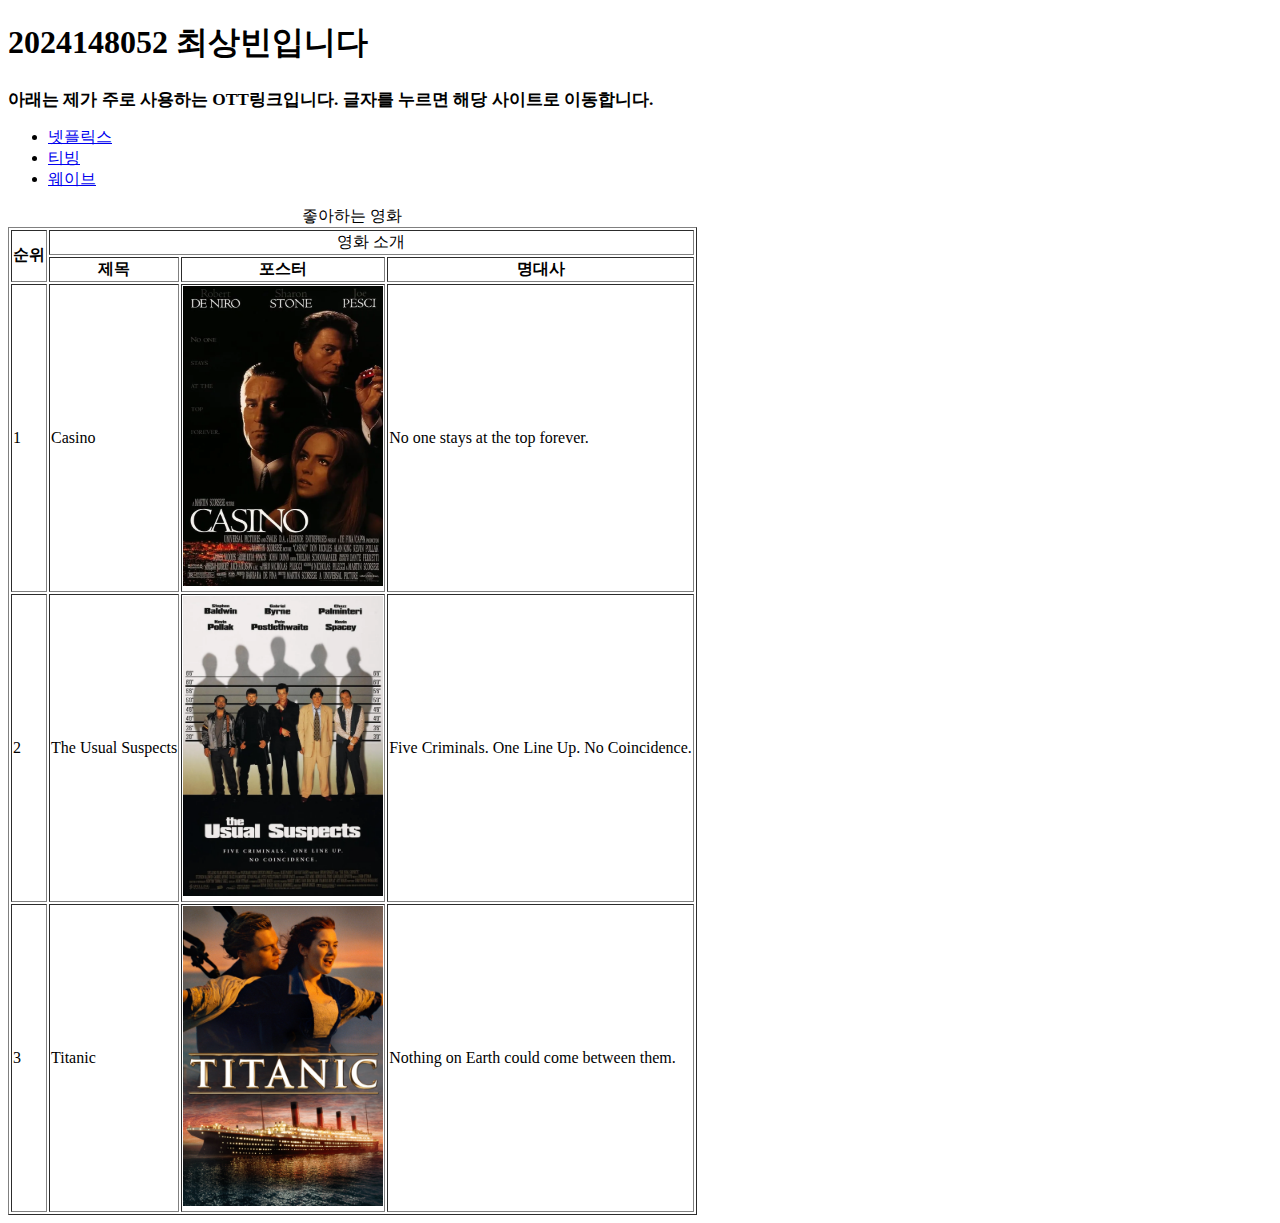
<file: index.html>
<!DOCTYPE html>
<html>
    <head>
        <meta charset="utf-8">
        <title>2024148052</title>
    </head>
    <body>
        <!-- heading 사용 -->
        <h1>2024148052 최상빈입니다</h1>
        <h2 style="font-size: 13pt;">아래는 제가 주로 사용하는 OTT링크입니다. 글자를 누르면 해당 사이트로 이동합니다.</h2>
        
        <!-- ul사용, 하이퍼링크 사용 -->
        <ul>
            <li><a href="https://www.netflix.com/kr/">넷플릭스</a></li>
            <li><a href="https://www.tving.com/onboarding">티빙</a></li>
            <li><a href="https://www.wavve.com/">웨이브</a></li>
        </ul>

        <!-- 테이블 생성 -->
        <table border="1">
            <!-- caption사용 -->
            <caption>좋아하는 영화</caption>
            <tr>
                <!-- rowspan,colspan 사용 -->
                <th rowspan="2">순위</th>
                <td colspan="3" style="text-align: center;">영화 소개</td>
            </tr>
            <tr>
                <th>제목</th>
                <th>포스터</th>
                <th>명대사</th>
            </tr>
            <tr>
                <td>1</td>
                <td>Casino</td>
                <!-- 이미지(src,alt,width,height)사용 -->
                <td><img src="casino.webp" alt="카지노 포스터" width="200" height="300"></td>
                <td>No one stays at the top forever.</td>
            </tr>

            <tr>
                <td>2</td>
                <td>The Usual Suspects</td>
                <td><img src="theusualsuspects.webp" alt="유주얼 서스펙트 포스터" width="200" height="300"></td>
                <td>Five Criminals. One Line Up. No Coincidence.</td>
            </tr>

            <tr>
                <td>3</td>
                <td>Titanic</td>
                <td><img src="titanic.jpg" alt="타이타닉 포스터" width="200" height="300"></td>
                <td>Nothing on Earth could come between them.</td>
            </tr>

        </table>
        
    </body>
</html>
</file>
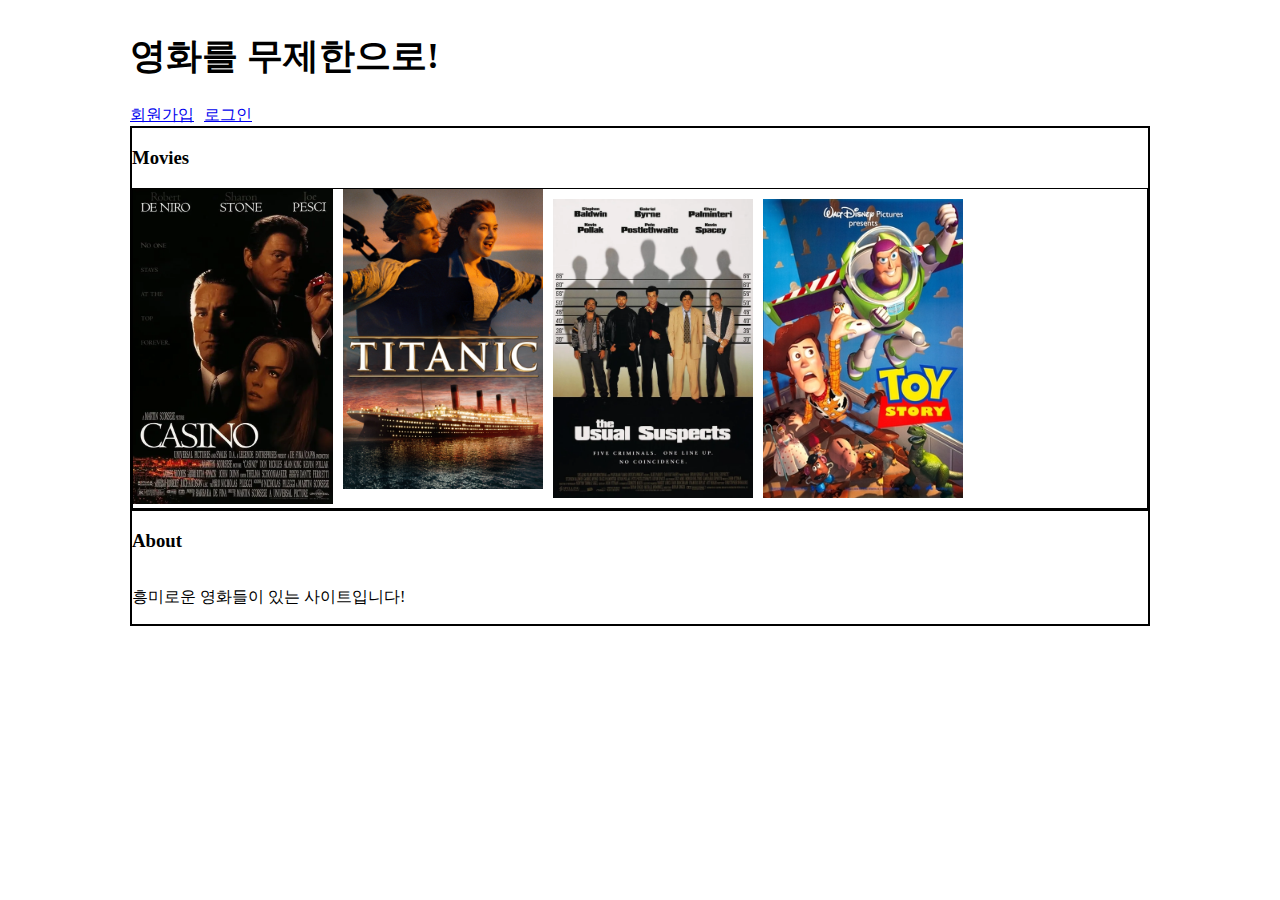
<file: LAB3/index.html>
<!DOCTYPE html>
<html lang="ko">
<head>
    <meta charset="UTF-8">
    <meta name="viewport" content="width=device-width, initial-scale=1.0">
    <link rel="stylesheet" type="text/css" href="main.css">
    <title>mainpage</title>
</head>
<body>
    <div class="container0">

        <header>
            <h1>영화를 무제한으로!</h1>
        </header>

        <nav class="navi">
            <a href="signup.html">회원가입</a><!--회원가입 페이지 링킹-->
            <a href="login.html">로그인</a><!--로그인 페이지 링킹-->
        </nav>

        <main>
            <div class="container1"><!--첫번째 컨테이너 main전체@@@@-->
                <div class="container2"><!--두번째 컨테이너 제목과 사진@@@@-->
                    <h3>Movies</h3>
                    <div class="container3"><!--세번째 컨테이너 사진만@@@@@-->
                        <div class="img-cont1">
                        <div class="img-expand">
                            <img src="casino.webp" alt="카지노 포스터">  
                        </div>
                        <div class="title-show">
                            <img src="titanic.jpg" alt="타이타닉 포스터">
                            <div class="movie-title">Titanic</div>
                        </div>
                        </div>
                        <div class="img-cont2">
                        <img src="theusualsuspects.webp" alt="유주얼 서스펙트 포스터">
                        <div class="movie-title">유주얼 서스펙트</div>
                        <img src="toystory.jpg" alt="토이스토리 포스터">
                        <div class="movie-title"></div>
                        </div>

                    </div>
                </div>
                <div class="container4"><!--네번째 컨테이너 밑에 본문만@@@@@-->
                    <h3>About</h3>
                    <p>흥미로운 영화들이 있는 사이트입니다!</p>

                </div>
            </div>
        </main>

    </div>
</body>
</html>
</file>
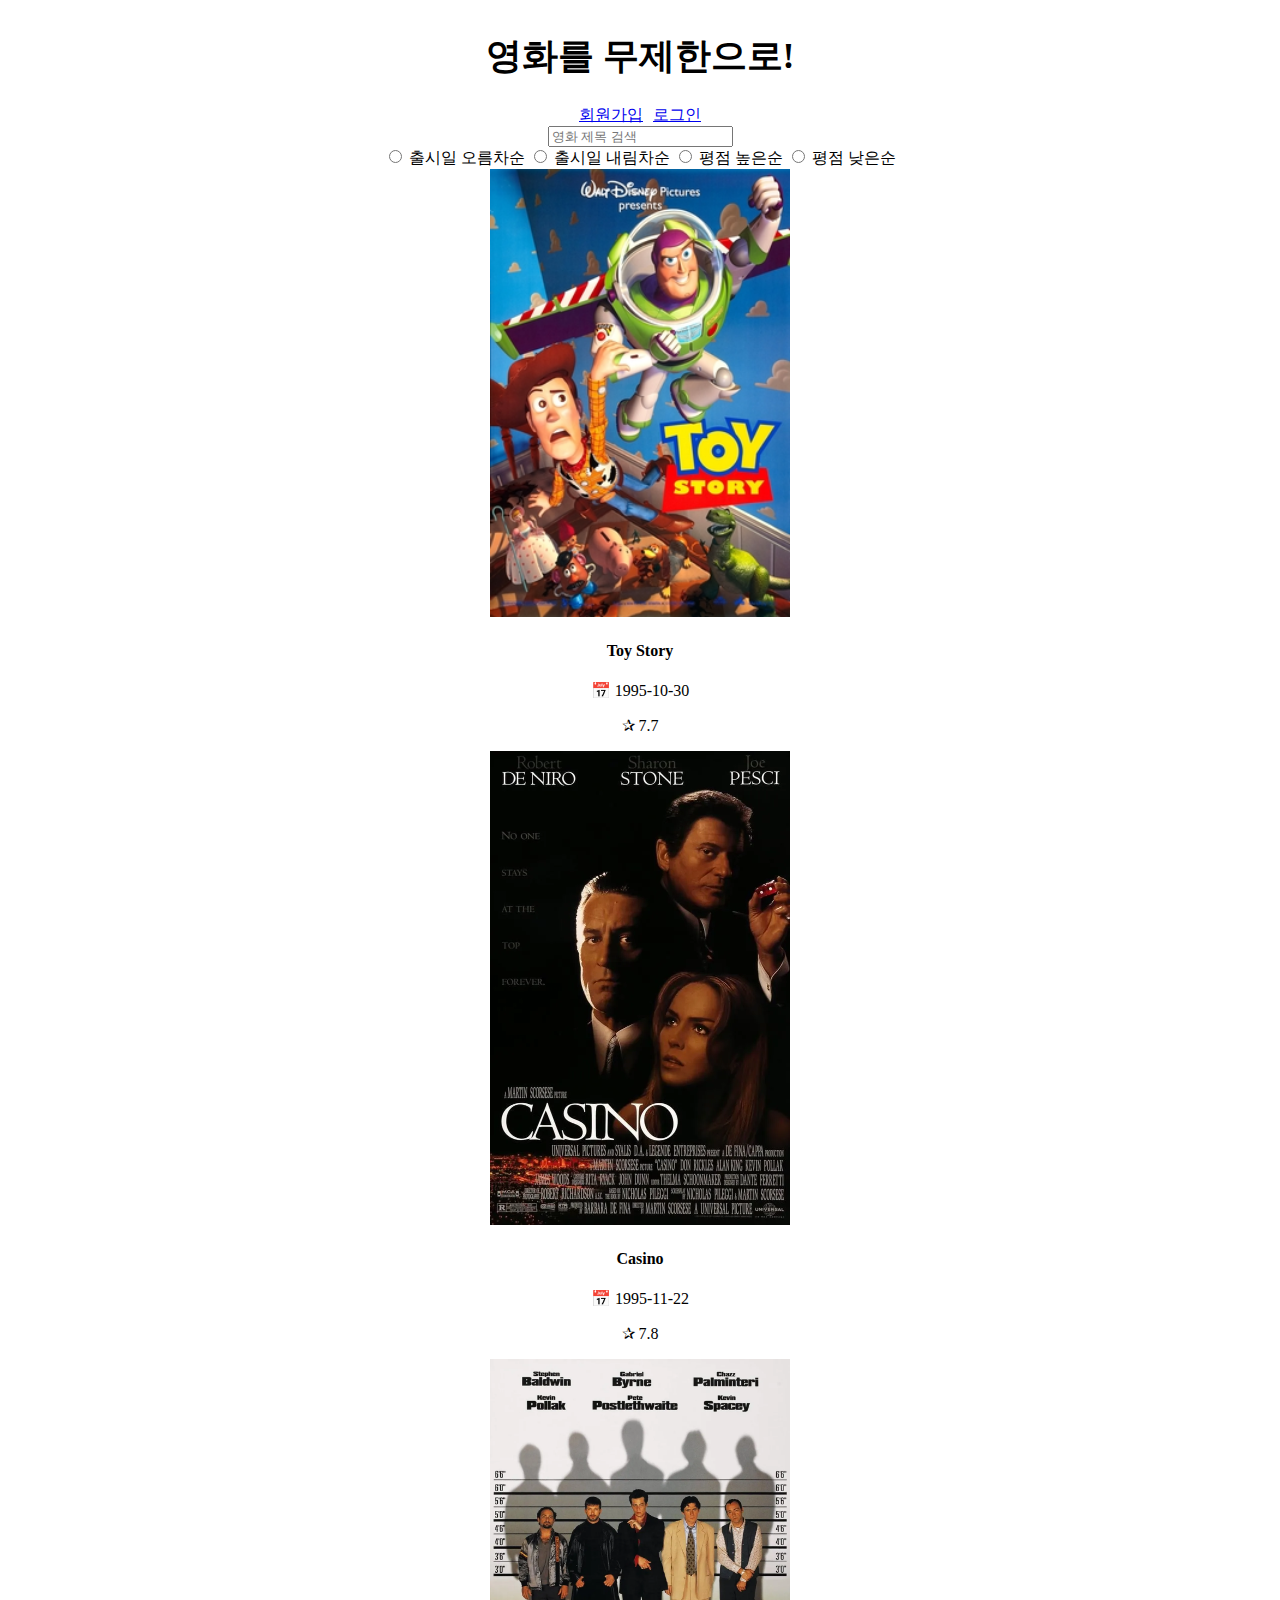
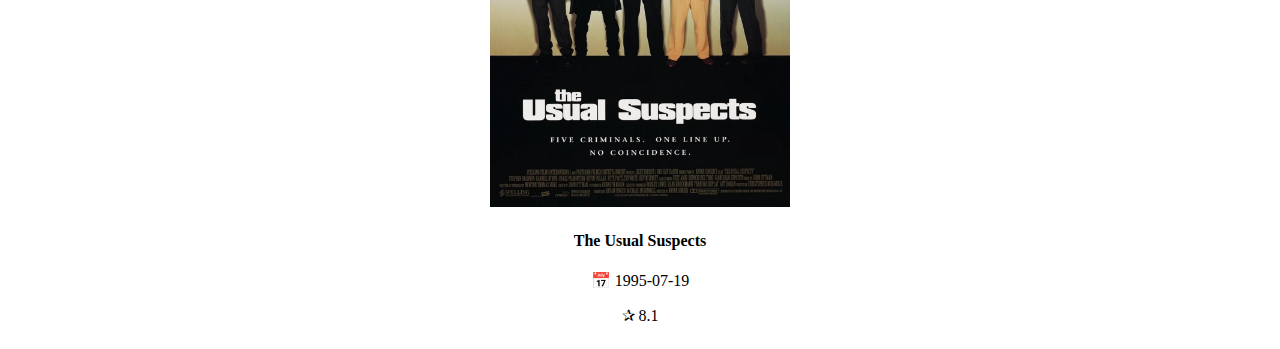
<file: LAB4/index.html>
<!DOCTYPE html>
<html lang="ko">
<head>
    <meta charset="UTF-8">
    <meta name="viewport" content="width=device-width, initial-scale=1.0">
    <link rel="stylesheet" type="text/css" href="main.css">
    <title>mainpage</title>
</head>
<body>
    <div class="container0">

        <header>
            <h1>영화를 무제한으로!</h1>
        </header>

        <nav class="navi">
            <a href="signup.html">회원가입</a><!--회원가입 페이지 링킹-->
            <a href="login.html">로그인</a><!--로그인 페이지 링킹-->
        </nav>

        <section class="controls">
            <input type="text" id="searchInput" placeholder="영화 제목 검색">
            <div class="sort-options">
                <label><input type="radio" name="sort" value="date_asc"> 출시일 오름차순</label>
                <label><input type="radio" name="sort" value="date_desc"> 출시일 내림차순</label>
                <label><input type="radio" name="sort" value="ave_desc"> 평점 높은순</label>
                <label><input type="radio" name="sort" value="ave_asc"> 평점 낮은순</label>
            </div>
        </section>

        <main>
            <div id="movieContainer" class="movie-grid"></div>
        </main>

    </div>
</body>
<script>
let movies = [];
let filteredMovies = [];
let page = 0;
const limit = 3;

window.onload = async () => {
  const res = await fetch('product.json');
  movies = await res.json();
  filteredMovies = [...movies];
  loadNextPage();

  window.addEventListener('scroll', handleScroll);
  document.getElementById('searchInput').addEventListener('input', handleSearch);
  document.querySelectorAll('input[name="sort"]').forEach(radio => {
    radio.addEventListener('change', handleSort);
  });
};

function handleSearch() {
  const keyword = document.getElementById('searchInput').value.toLowerCase();
  filteredMovies = movies.filter(movie =>
    movie.title.toLowerCase().includes(keyword)
  );
  applySort(); 
  resetAndLoad();
}

function handleSort() {
  applySort();
  resetAndLoad();
}

function applySort() {
  const selected = document.querySelector('input[name="sort"]:checked');
  if (!selected) return;
  const option = selected.value;

  if (option === 'date_asc') {
    filteredMovies.sort((a, b) => new Date(a.release_date) - new Date(b.release_date));
  } else if (option === 'date_desc') {
    filteredMovies.sort((a, b) => new Date(b.release_date) - new Date(a.release_date));
  } else if (option === 'ave_desc') {
    filteredMovies.sort((a, b) => b.vote_average - a.vote_average);
  } else if (option === 'ave_asc') {
    filteredMovies.sort((a, b) => a.vote_average - b.vote_average);
  }
}

function resetAndLoad() {
  page = 0;
  document.getElementById('movieContainer').innerHTML = '';
  loadNextPage();
}

function loadNextPage() {
  const start = page * limit;
  const end = start + limit;
  const nextMovies = filteredMovies.slice(start, end);
  displayMovies(nextMovies);
  page++;
}

function displayMovies(movieList) {
  const container = document.getElementById('movieContainer');

  movieList.forEach(movie => {
    const card = document.createElement('div');
    card.className = 'movie-card';
    card.innerHTML = `
      <img src="${movie.poster}" alt="${movie.title}">
      <h4>${movie.title}</h4>
      <p>📅 ${movie.release_date}</p>
      <p>✰ ${movie.vote_average}</p>
      <div class="plot">${movie.overview}</div>
    `;

    const plot = card.querySelector('.plot');

    
    card.addEventListener('mouseenter', () => {
      plot.style.display = 'block';
    });
    card.addEventListener('mouseleave', () => {
      plot.style.display = 'none';
    })
    container.appendChild(card);
  });
}

function handleScroll() {
  if (window.innerHeight + window.scrollY >= document.body.offsetHeight - 100) {
    loadNextPage();
  }
}

</script>
</html>
</file>
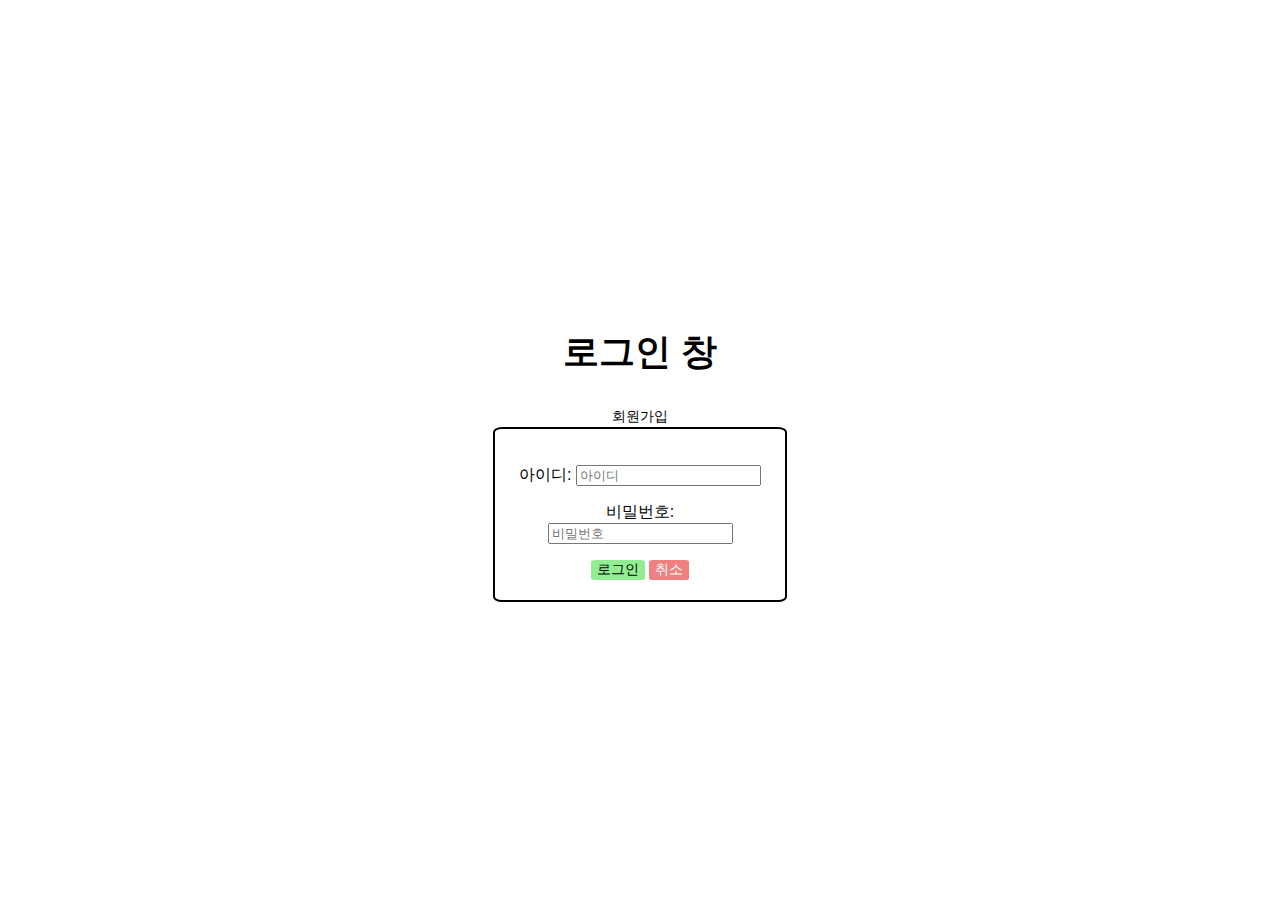
<file: LAB2/login.html>
<!DOCTYPE html>
<html lang="ko">
<head>
    <meta charset="UTF-8">
    <meta name="viewport" content="width=device-width, initial-scale=1.0">
    <title>login</title>
    <link rel="stylesheet" type="text/css" href="main.css">
</head>
<body>
    <h2>로그인 창</h2>
    <button onclick="location.href='signup.html'">회원가입</button>

    <div class="form-box">
        <p>
            아이디:
            <input type="text" placeholder="아이디" required>
        </p>
        <p>
            비밀번호:
            <input type="password" placeholder="비밀번호" required>
        </p>
        
        
        <button type="submit" class="button-login">로그인</button>
        <button type="submit" class="button-cancel">취소</button>
        
    </div>
    
</body>
</html>
</file>
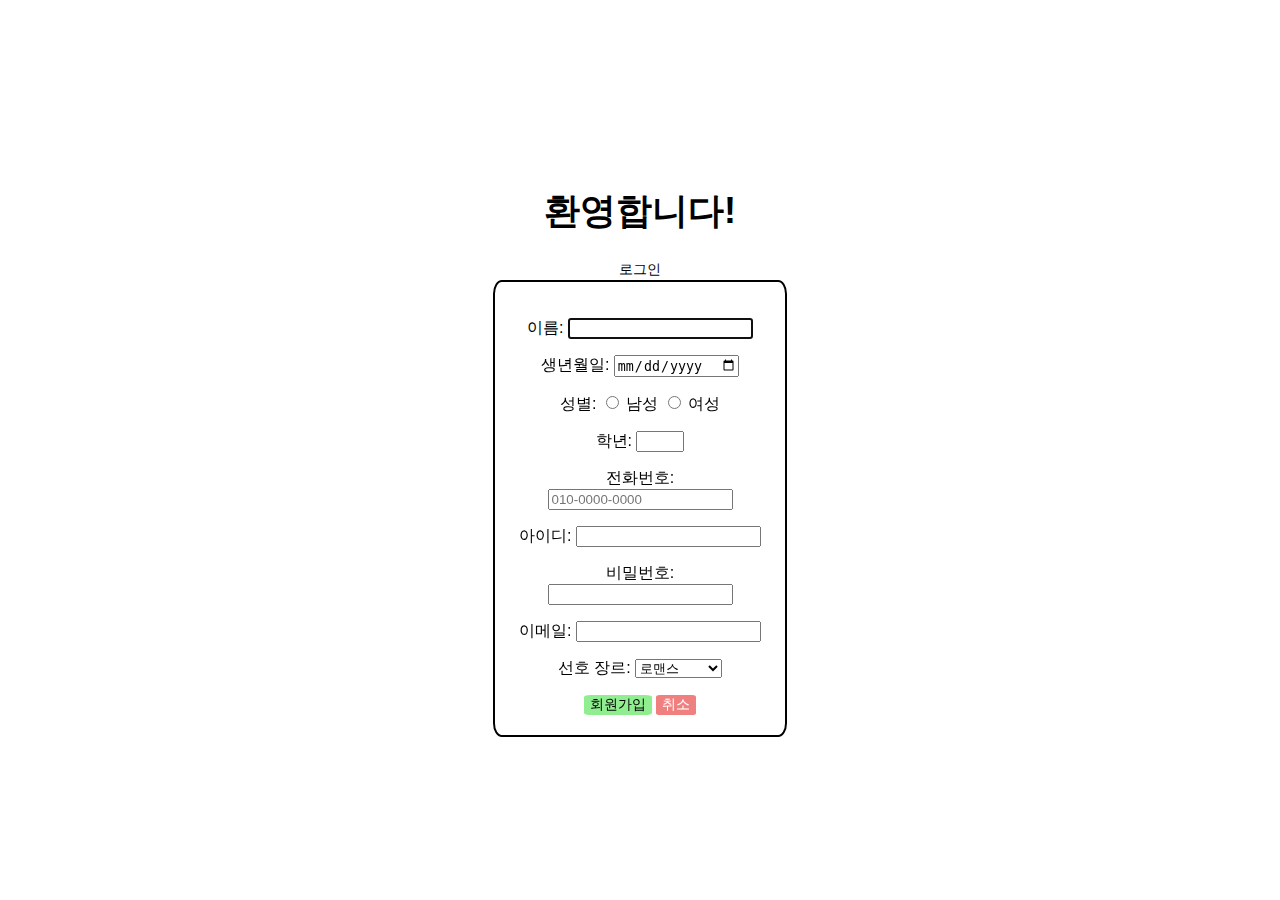
<file: LAB2/signup.html>
<!DOCTYPE html>
<html lang="ko">
<head>
    <meta charset="UTF-8">
    <meta name="viewport" content="width=device-width, initial-scale=1.0">
    <link rel="stylesheet" type="text/css" href="main.css">
    <title>signup</title>
</head>
<body>
    
    <h1>환영합니다!</h1>
    <!-- 로그인 창으로 이동하는 버튼 -->
    <button onclick="location.href='login.html'">로그인</button>

    <div class="form-box">
        <p>
            <!--text type1 사용, autofocus 1사용-->
            이름:
            <input type="text" name="name" autofocus="name">
        </p>
    
        <p>
            <!--date type2 사용-->
            생년월일:
            <input type="date" name="birth">
        </p>
    
        <p>
            <!--select 사용-->
            성별:
            <input type="radio" name="sex" value="male">
            <label for="male">남성</label>
            <input type="radio" name="sex" value="female">
            <label for="female">여성</label>
        </p>
    
        <p>
            <!--number type3 사용, step 2사용-->
            학년:
            <input type="number" name="grade" min="1" max="4" step="1">
        </p>
    
        <p>
            <!--tel type4 사용, placeholder 3, required 4 사용-->
            전화번호:
            <input type="tel" name="phone" placeholder="010-0000-0000" pattern="^010-\d{4}-\d{4}$" required>
    
        </p>
    
        <p>
            <!--required 4 사용-->
            아이디:
            <input type="text" name="username" required>
        </p>
    
        <p>
            <!--password type5 사용-->
            비밀번호:
            <input type="password" required>
        </p>
    
        <p>
            <!--email type6 사용, autocomplete 5 사용-->
            이메일:
            <input type="email" name="email" autocomplete="on">
        </p>
        
        <p>
            <!--radio 사용-->
            선호 장르:
            <select name="genre">
                <option value="romance">로맨스</option>
                <option value="action">액션</option>
                <option value="comedy">개그</option>
                <option value="fantasy">판타지</option>
                <option value="documentary">다큐멘터리</option>
                <option value="mystery">미스테리</option>
                <option value="other">기타</option>
            </select>
        </p>
        
        <!--회원가입,취소 버튼-->
        <div>
            <button type="submit" class="button-signup">회원가입</button>
            <button type="submit" class="button-cancel">취소</button>
        </div>
    
    </div>
    
    
</body>
</html>
</file>
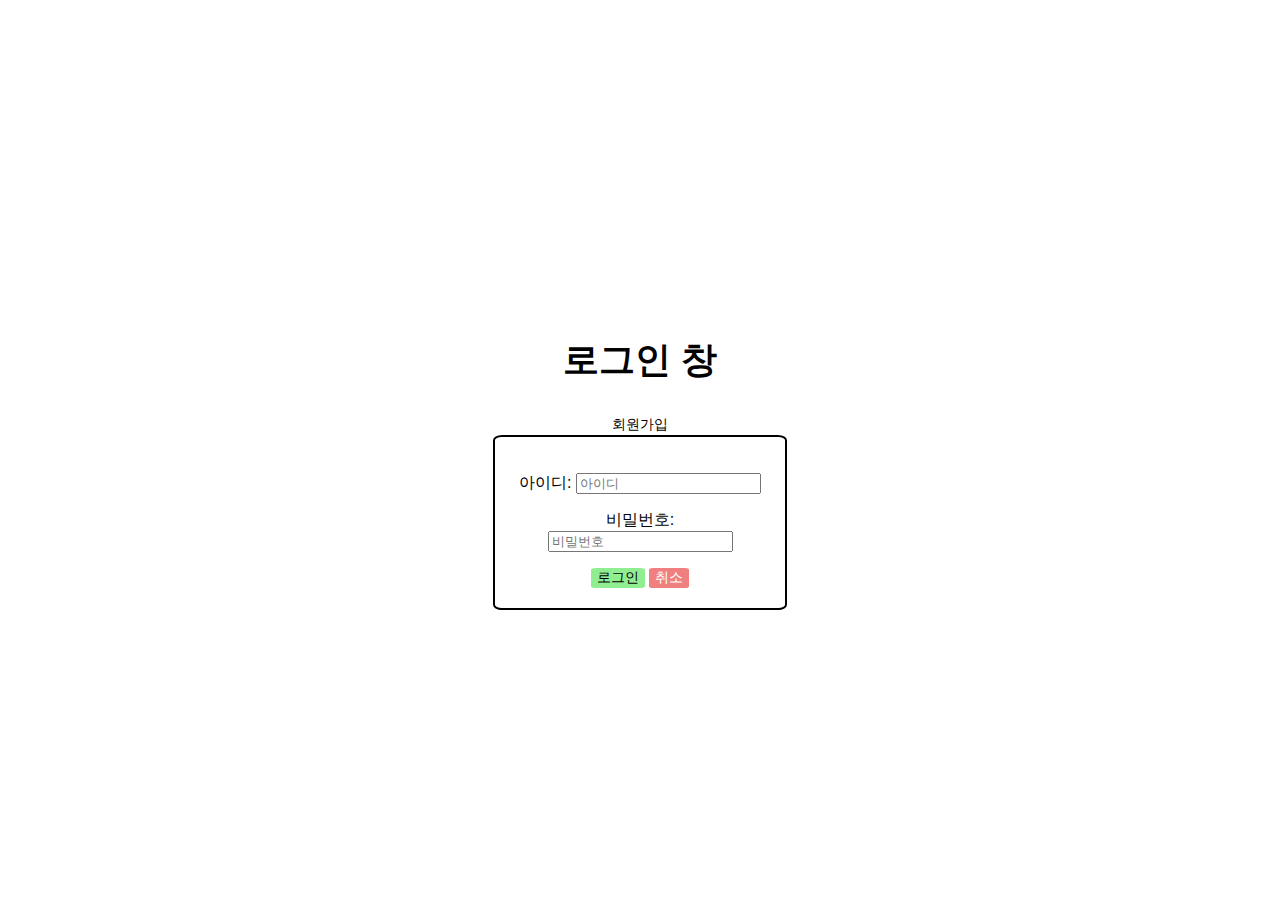
<file: LAB3/login.html>
<!DOCTYPE html>
<html lang="ko">
<head>
    <meta charset="UTF-8">
    <meta name="viewport" content="width=device-width, initial-scale=1.0">
    <title>login</title>
    <link rel="stylesheet" type="text/css" href="main.css">
</head>
<body>
    <div class="setup">
    <h2>로그인 창</h2>
    <button onclick="location.href='signup.html'">회원가입</button>

    <div class="form-box">
        <p>
            아이디:
            <input type="text" placeholder="아이디" required>
        </p>
        <p>
            비밀번호:
            <input type="password" placeholder="비밀번호" required>
        </p>
        
        
        <button type="submit" class="button-login">로그인</button>
        <button type="submit" class="button-cancel">취소</button>
        
    </div>
    </div>
    
</body>
</html>
</file>
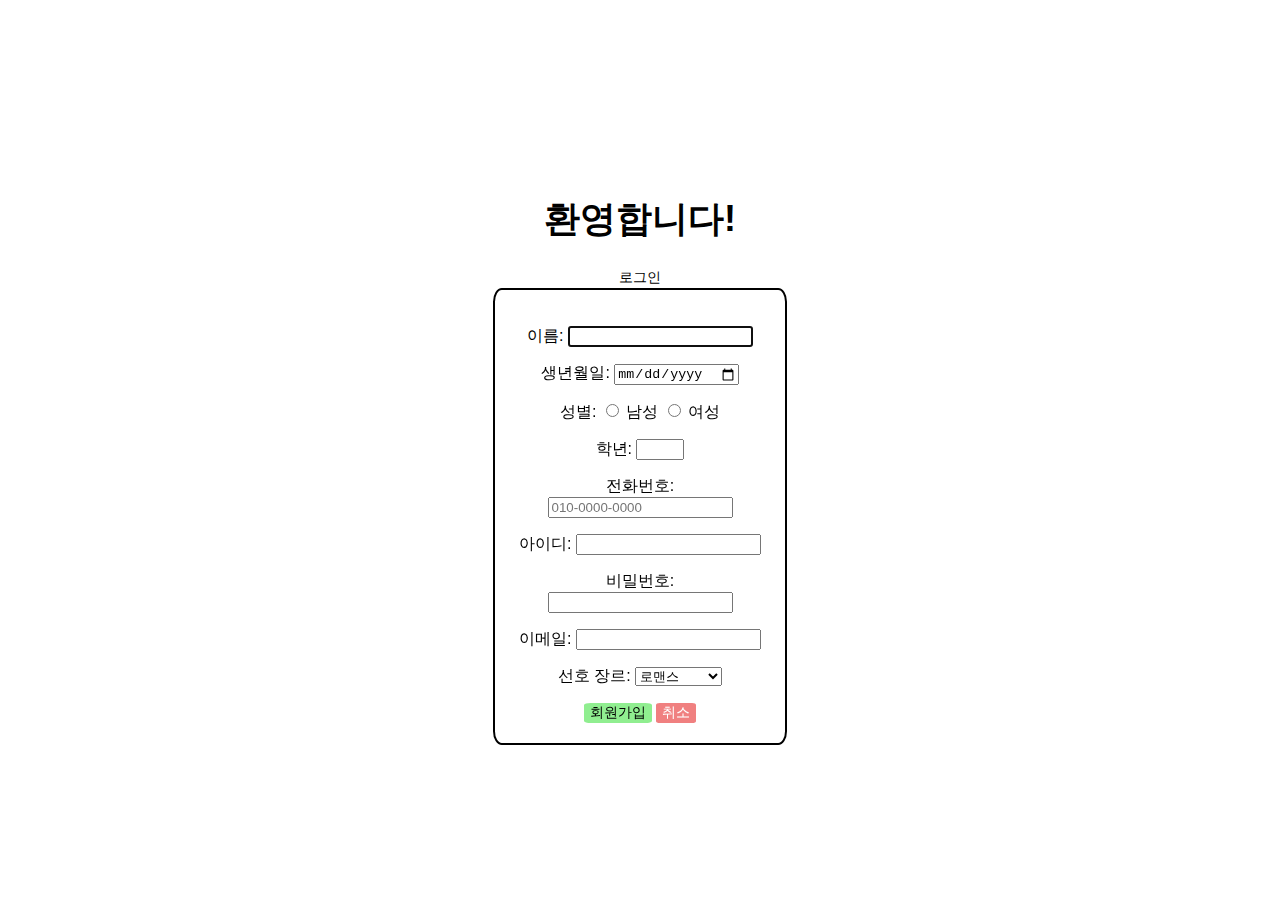
<file: LAB3/signup.html>
<!DOCTYPE html>
<html lang="ko">
<head>
    <meta charset="UTF-8">
    <meta name="viewport" content="width=device-width, initial-scale=1.0">
    <link rel="stylesheet" type="text/css" href="main.css">
    <title>signup</title>
</head>
<body>
    <div class="setup">
    <h1>환영합니다!</h1>
    <!-- 로그인 창으로 이동하는 버튼 -->
    <button onclick="location.href='login.html'">로그인</button>

    <div class="form-box">
        <p>
            <!--text type1 사용, autofocus 1사용-->
            이름:
            <input type="text" name="name" autofocus="name">
        </p>
    
        <p>
            <!--date type2 사용-->
            생년월일:
            <input type="date" name="birth">
        </p>
    
        <p>
            <!--select 사용-->
            성별:
            <input type="radio" name="sex" value="male">
            <label for="male">남성</label>
            <input type="radio" name="sex" value="female">
            <label for="female">여성</label>
        </p>
    
        <p>
            <!--number type3 사용, step 2사용-->
            학년:
            <input type="number" name="grade" min="1" max="4" step="1">
        </p>
    
        <p>
            <!--tel type4 사용, placeholder 3, required 4 사용-->
            전화번호:
            <input type="tel" name="phone" placeholder="010-0000-0000" pattern="^010-\d{4}-\d{4}$" required>
    
        </p>
    
        <p>
            <!--required 4 사용-->
            아이디:
            <input type="text" name="username" required>
        </p>
    
        <p>
            <!--password type5 사용-->
            비밀번호:
            <input type="password" required>
        </p>
    
        <p>
            <!--email type6 사용, autocomplete 5 사용-->
            이메일:
            <input type="email" name="email" autocomplete="on">
        </p>
        
        <p>
            <!--radio 사용-->
            선호 장르:
            <select name="genre">
                <option value="romance">로맨스</option>
                <option value="action">액션</option>
                <option value="comedy">개그</option>
                <option value="fantasy">판타지</option>
                <option value="documentary">다큐멘터리</option>
                <option value="mystery">미스테리</option>
                <option value="other">기타</option>
            </select>
        </p>
        
        <!--회원가입,취소 버튼-->
        <div>
            <button type="submit" class="button-signup">회원가입</button>
            <button type="submit" class="button-cancel">취소</button>
        </div>
    
    </div>
    </div>
    
    
</body>
</html>
</file>
<file: LAB3/main.css>
.button-login,.button-signup{
    background-color: lightgreen; /*background-color 사용 1*/
    border: none;/*border 사용 2*/
    border-radius: 10%; 
    cursor: pointer;
}

.button-cancel{
    background-color: lightcoral;
    color: white; /*color 사용 3*/
    border: none;
    border-radius: 10%;
    cursor: pointer;
}

.setup{
    font-family: Arial, Helvetica, sans-serif; /*font-family사용 4*/
    display: flex;
    flex-direction: column; 
    justify-content: center;
    align-items: center;
    height: 100vh;
    margin: 0; /*margin 사용 5*/
    
}

button{
    border: none;
    background-color: white;
    font-size: 14px; /*font-size사용 6*/
    text-align: center; /*text-align사용 7*/
    width: auto; /*width 사용 8*/
    height: auto; /*height 사용 9*/
    cursor: pointer;
}

.form-box{
    text-align: center;
    padding: 20px; /*padding 사용 10, properties 10개 다씀*/
    border: 2px solid black;
    border-radius: 3%;
    width: 250px; /*width 사용 8*/
    height: auto;
}

h1,h2{
    font-size: 36px;
  
}

header{
    animation-name: header_animation;/*animation-name사용*/
    animation-duration: 2s; /*animation-duration사용*/
    overflow: hidden;

}

@keyframes header_animation{/*@keyframes사용*/
    from{
        transform: translateX(100%);
    }
    to{
        transform: translateX(0);
    }
}

.container0{
    
    width: 1020px;/*컴포넌트들이 1020px안에 존재하게*/
    margin: 0 auto;
    overflow: hidden;
   
    
}

.navi{/*네비게이션을 flex-contianer로 구성*/
    display: flex;
    gap: 10px;
    flex-direction: row;
    flex-wrap: wrap;
    justify-content: flex-start;
}
.container1{
    display: flex;
    flex-wrap: wrap;
    border: 1px solid black;
    flex-direction: column;
}
.container2{
    display: flex;
    flex-direction: column;
    border: 1px solid black;
}
.container3{
    display: flex;
    flex-direction: row;
    flex-wrap: wrap;
    gap: 10px;
    border: 1px solid black;
    align-items: center;
}
.container4{
    display: flex;
    flex-direction: column;
    border: 1px solid black;
}

img{
    width: 200px;
    height: auto;
    object-fit: contain;
    
}

.img-expand{
    transition: transform 2s ease-in-out;
}

.img-expand:hover {
    transform: scale(2);
}

.title-show{
    position: relative;
    transition: opacity 0.3s ease;
}

.movie-title{
    position:absolute;
    top: 50%;
    left: 50%;
    transform: translateX(-50%);
    font-size: 24pt;
    color: antiquewhite;
    opacity: 0;
}

.title-show:hover .movie-title{
    opacity: 1;
}

.img-cont1{
    display: flex;
    flex-direction: row;
    gap: 10px;

}

.img-cont2{
    display: flex;
    flex-direction: row;
    gap: 10px;
    
}

@media (max-width: 480px){
    .navi{
        flex-direction: column;
        gap: 10px;
        justify-content: center;
    }
    .container0{
        width: 100%;
        height: auto;
        justify-content: center;
            
    }
    .container3{
        flex-direction: column;
        width: auto;
    }
    .img-cont1,.img-cont2{
        flex-direction: column;
    }
    
}

@media (min-width: 481px) and (max-width: 800px) {
    .container3{
        flex-direction: column;
    }

}

@media (min-width: 801px) {
    .container3{
        flex-direction: row;
    }


}
</file>
<file: LAB4/main.css>
.button-login,.button-signup{
    background-color: lightgreen; /*background-color 사용 1*/
    border: none;/*border 사용 2*/
    border-radius: 10%; 
    cursor: pointer;
}

.button-cancel{
    background-color: lightcoral;
    color: white; /*color 사용 3*/
    border: none;
    border-radius: 10%;
    cursor: pointer;
}

.setup{
    font-family: Arial, Helvetica, sans-serif; /*font-family사용 4*/
    display: flex;
    flex-direction: column; 
    justify-content: center;
    align-items: center;
    height: 100vh;
    margin: 0; /*margin 사용 5*/
    
}

button{
    border: none;
    background-color: white;
    font-size: 14px; /*font-size사용 6*/
    text-align: center; /*text-align사용 7*/
    width: auto; /*width 사용 8*/
    height: auto; /*height 사용 9*/
    cursor: pointer;
}

.form-box{
    text-align: center;
    padding: 20px; /*padding 사용 10, properties 10개 다씀*/
    border: 2px solid black;
    border-radius: 3%;
    width: 250px; /*width 사용 8*/
    height: auto;
}

h1,h2{
    font-size: 36px;
  
}

header{
    animation-name: header_animation;/*animation-name사용*/
    animation-duration: 2s; /*animation-duration사용*/
    overflow: hidden;

}

@keyframes header_animation{/*@keyframes사용*/
    from{
        transform: translateX(100%);
    }
    to{
        transform: translateX(0);
    }
}


.container1{
    display: flex;
    flex-wrap: wrap;
    border: 1px solid black;
    flex-direction: column;
}
.container2{
    display: flex;
    flex-direction: column;
    border: 1px solid black;
}
.container3{
    display: flex;
    flex-direction: row;
    flex-wrap: wrap;
    gap: 10px;
    border: 1px solid black;
    align-items: center;
}
.container4{
    display: flex;
    flex-direction: column;
    border: 1px solid black;
}

img{
    width: 300px;
    height: auto;
    object-fit: contain;
    
}

.img-expand{
    transition: transform 2s ease-in-out;
}

.img-expand:hover {
    transform: scale(2);
}

.title-show{
    position: relative;
    transition: opacity 0.3s ease;
}

.movie-title{
    position:absolute;
    top: 50%;
    left: 50%;
    transform: translateX(-50%);
    font-size: 24pt;
    color: antiquewhite;
    opacity: 0;
}

.title-show:hover .movie-title{
    opacity: 1;
}

.img-cont1{
    display: flex;
    flex-direction: row;
    gap: 10px;

}

.img-cont2{
    display: flex;
    flex-direction: row;
    gap: 10px;
    
}

@media (max-width: 480px){
    .navi{
        flex-direction: column;
        gap: 10px;
        justify-content: center;
    }
    .container0{
        width: 100%;
        height: auto;
        justify-content: center;
            
    }
    .container3{
        flex-direction: column;
        width: auto;
    }
    .img-cont1,.img-cont2{
        flex-direction: column;
    }
    
}

@media (min-width: 481px) and (max-width: 800px) {
    .container3{
        flex-direction: column;
    }

}

@media (min-width: 801px) {
    .container3{
        flex-direction: row;
    }

}

.container0{

    display: flex;
    width: 1020px;/*컴포넌트들이 1020px안에 존재하게*/
    margin: 0 auto;
    overflow: hidden;
    flex-direction: column; 
    align-items: center;
    
}
.controls{
    display: flex;
    flex-direction: column;
    align-items: center;
}

.navi{/*네비게이션을 flex-contianer로 구성*/
    display: flex;
    gap: 10px;
    flex-direction: row;
    flex-wrap: wrap;
    justify-content: flex-start;
    margin: 0 auto;
    text-align: center;
    align-items: center;
    
}

.movie-card {
  position: relative;
  width: 300px;
 
}

.plot{
    position: absolute;
    top: 0;
    left: 0;
    width: 100%;
    height: 100%;
    background: rgba(0,0,0,0.7);
    color: white;
    padding: 10px;
    box-sizing: border-box;
    display: none;
}

.movie-grid{
    
    text-align: center;
    
}
</file>
<file: LAB2/main.css>
.button-login,.button-signup{
    background-color: lightgreen; /*background-color 사용 1*/
    border: none;/*border 사용 2*/
    border-radius: 10%; 
    cursor: pointer;
}

.button-cancel{
    background-color: lightcoral;
    color: white; /*color 사용 3*/
    border: none;
    border-radius: 10%;
    cursor: pointer;
}

body{
    font-family: Arial, Helvetica, sans-serif; /*font-family사용 4*/
    display: flex;
    flex-direction: column; 
    justify-content: center;
    align-items: center;
    height: 100vh;
    margin: 0; /*margin 사용 5*/
    
}

button{
    border: none;
    background-color: white;
    font-size: 14px; /*font-size사용 6*/
    text-align: center; /*text-align사용 7*/
    width: auto; /*width 사용 8*/
    height: auto; /*height 사용 9*/
    cursor: pointer;
}

.form-box{
    text-align: center;
    padding: 20px; /*padding 사용 10, properties 10개 다씀*/
    border: 2px solid black;
    border-radius: 3%;
    width: 250px; /*width 사용 8*/
    height: auto;
}

h1,h2{
    font-size: 36px;
  
}
</file>
